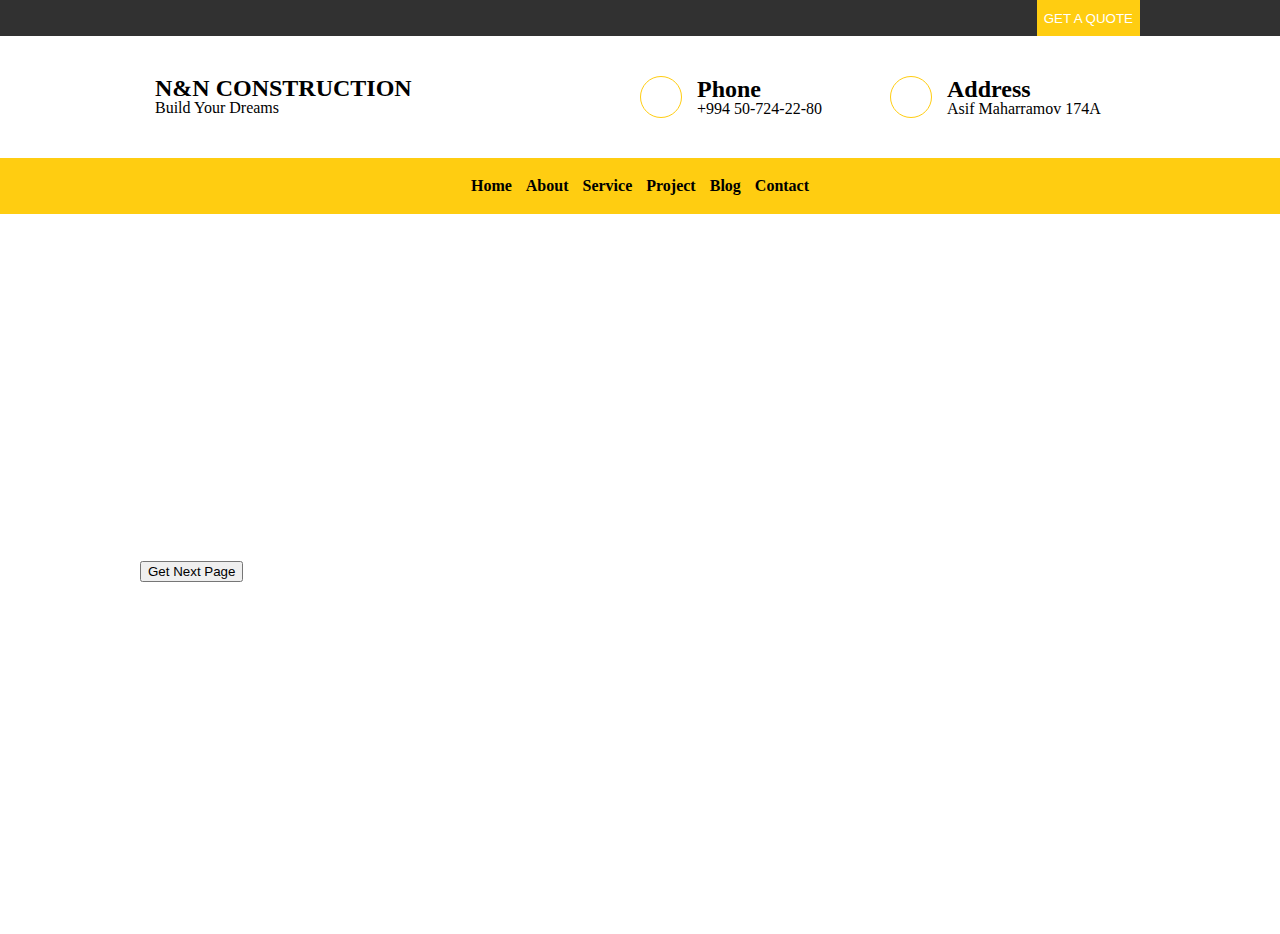
<file: N&N_Construction/index.html>
<!DOCTYPE html>
<html lang="en">
<head>
    <meta charset="UTF-8">
    <meta http-equiv="X-UA-Compatible" content="IE=edge">
    <meta name="viewport" content="width=device-width, initial-scale=1.0">
    <link rel="stylesheet" href="https://cdnjs.cloudflare.com/ajax/libs/font-awesome/6.0.0-beta2/css/all.min.css" integrity="sha512-YWzhKL2whUzgiheMoBFwW8CKV4qpHQAEuvilg9FAn5VJUDwKZZxkJNuGM4XkWuk94WCrrwslk8yWNGmY1EduTA==" crossorigin="anonymous" referrerpolicy="no-referrer"
    />
    <link rel="stylesheet" href="layout.css">
    <link rel="stylesheet" href="reset.css">
    <link rel="stylesheet" href="style.css">
    <title>Document</title>
</head>
<body>
    <section id="home">
       <div class="header">
           <div class="header-info">
               <div class="social">
                <a href=""><i class="fab fa-facebook-f"></i></a>
                <a href=""> <i class="fab fa-twitter"></i></a>
                <a href=""><i class="fab fa-instagram"></i></a>
                <a href=""><i class="fab fa-linkedin-in"></i></a>
                <a href=""><i class="fab fa-skype"></i></a>
               </div>
               <div class="button">
                   <button class="btn">GET A QUOTE</button>
               </div>
           </div>
       </div>
       <div class="Middle">
        <div class="container">
               <div class="row">
                   <div class="col-6">
                       <div class="element">
                           <div class="element-icon mgrn-rght">
                        <i class="fas fa-tools"></i>
                    </div>
                    <div class="element-yazi">
                        <h1>N&N CONSTRUCTION</h1>
                        <p>Build Your Dreams</p>
                    </div>
                   </div>
               </div>
               <div class="col-3">
                <div class="element">
                    <div class="element-icon icon-radius">
                     <i class="fas fa-mobile-alt"></i>
                    </div>
                    <div class="element-yazi">
                    <h1>Phone</h1>
                    <p>+994 50-724-22-80</p>
                 </div>
                </div>
            </div>
            <div class="col-3">
                <div class="element">
                    <div class="element-icon icon-radius ">
                    <i class="fas fa-home"></i>
                </div>
                <div class="element-yazi">
                    <h1>Address</h1>
                    <p>Asif Maharramov 174A</p>
                </div>
                   </div>
               </div> 
           </div>
        </div>
        <div class="footer">
            <div class="row bckrnd_color">
                <div class="col-12">
                    <div class="container">
                        <div class="sa">
                        <ul>
                            <li><a href="">Home</a></li>
                            <li><a href="">About</a></li>
                            <li><a href="">Service</a></li>
                            <li><a href="">Project</a></li>
                            <li><a href="">Blog</a></li>
                            <li><a href="">Contact</a></li>
                        </div>
                        </ul>
                    </div>
                </div>
            </div>
        </div>
       </div>
    <section id="main">
            <div class="container">
                <div class="row">
                    <div class="col-12">
                        <div class="main-element">
                        <h1>Build Your Dream <br> With Passion</h1>
                        <p>N&N Construction is one of the best construction company of Azerbaijan</p>
                        <button id="get">Get Next Page</button>
                    </div>
                    </div>  
                </div>
            </div>
    </section>
     </section>
</body>
</html>
</file>
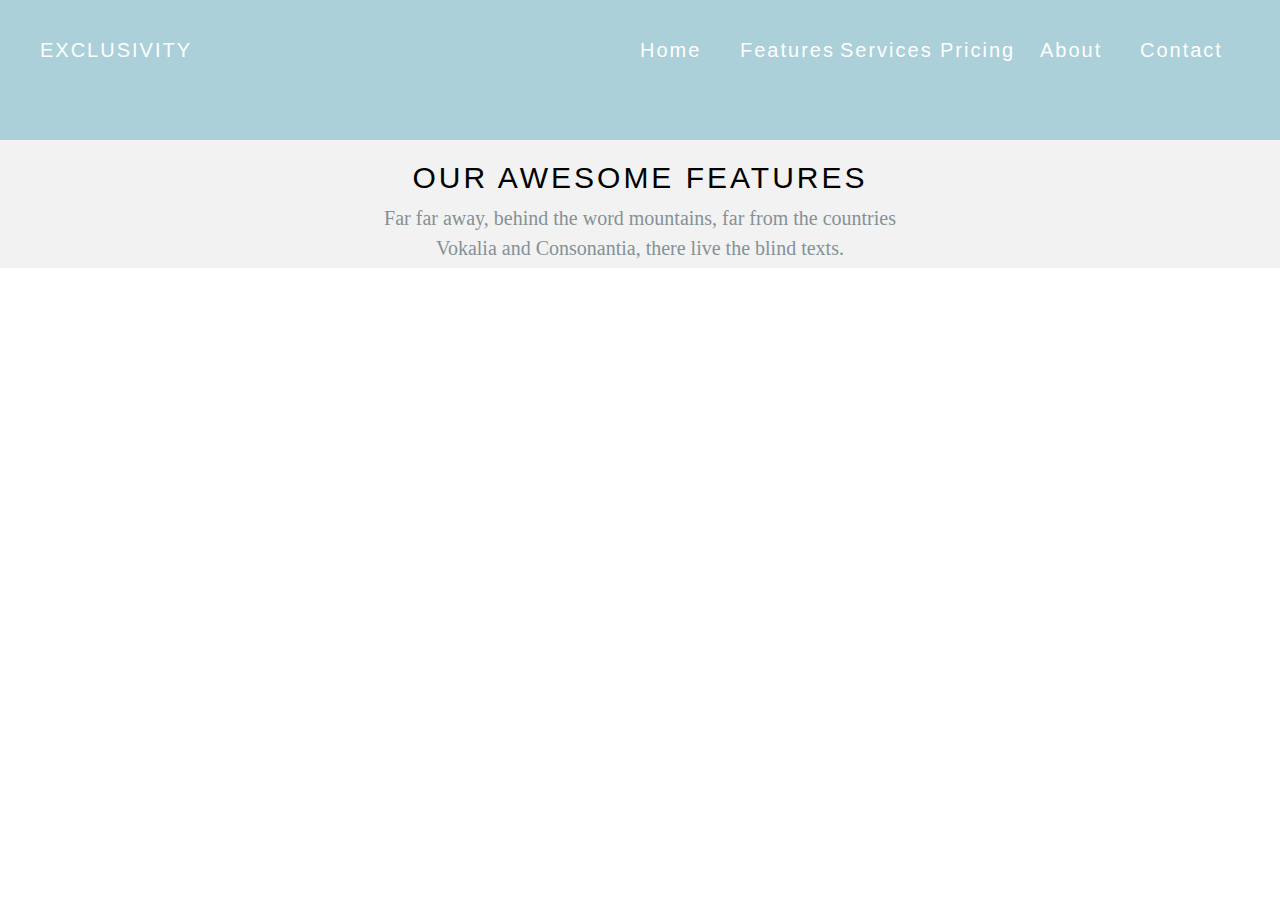
<file: Week-05_Hw1/index.html>
<!DOCTYPE html>
<html lang="en">
<head>
    <meta charset="UTF-8">
    <meta http-equiv="X-UA-Compatible" content="IE=edge">
    <meta name="viewport" content="width=device-width, initial-scale=1.0">
    <link rel="stylesheet" href="reset.css">
    <link rel="stylesheet" href="layout.css">
    <link rel="stylesheet" href="style.css">
    <title>Document</title>
</head>
<body>
    <!-- Section Navbar strat -->
    <section id="navbar">
    <div class="container">
        <div class="row">
            <div class="col-6">
                <div class="item">
                    <a href="#"> EXCLUSIVITY</a>
                </div>
            </div>
            
                <div class="col-1">
                    <div class="item">
                        <a href="#">Home</a>
                    </div>
                </div>
                <div class="col-1">
                    <div class="item">
                        <a href="#">Features</a>
                    </div>
                </div>
                <div class="col-1">
                    <div class="item">
                        <a href="#">Services</a>
                    </div>
                </div>
                <div class="col-1">
                    <div class="item">
                        <a href="#">Pricing</a>
                    </div>
                </div>
                <div class="col-1">
                    <div class="item">
                        <a href="#">About</a>
                    </div>
                </div>
                <div class="col-1">
                    <div class="item">
                        <a href="#">Contact</a>
                    </div>
                </div>
           
        </div>
    </div>
</section>
<!-- Section Navbar End -->

<!-- Section Feautures Start -->
<section id="feautures">
    <div class="container">
        <div class="row">
            <div class="col-12">
                <div class="element">
                    <h1>Our Awesome Features</h1>
                </div>
                <div class="element-1">
                    <p>Far far away, behind the word mountains, far from the countries</p>
                    <p>Vokalia and Consonantia, there live the blind texts.</p>
                </div>
            </div>
            
        
        </div>
    </div>

</section>
<!-- Section Feautures End -->
</body>
</html>
</file>
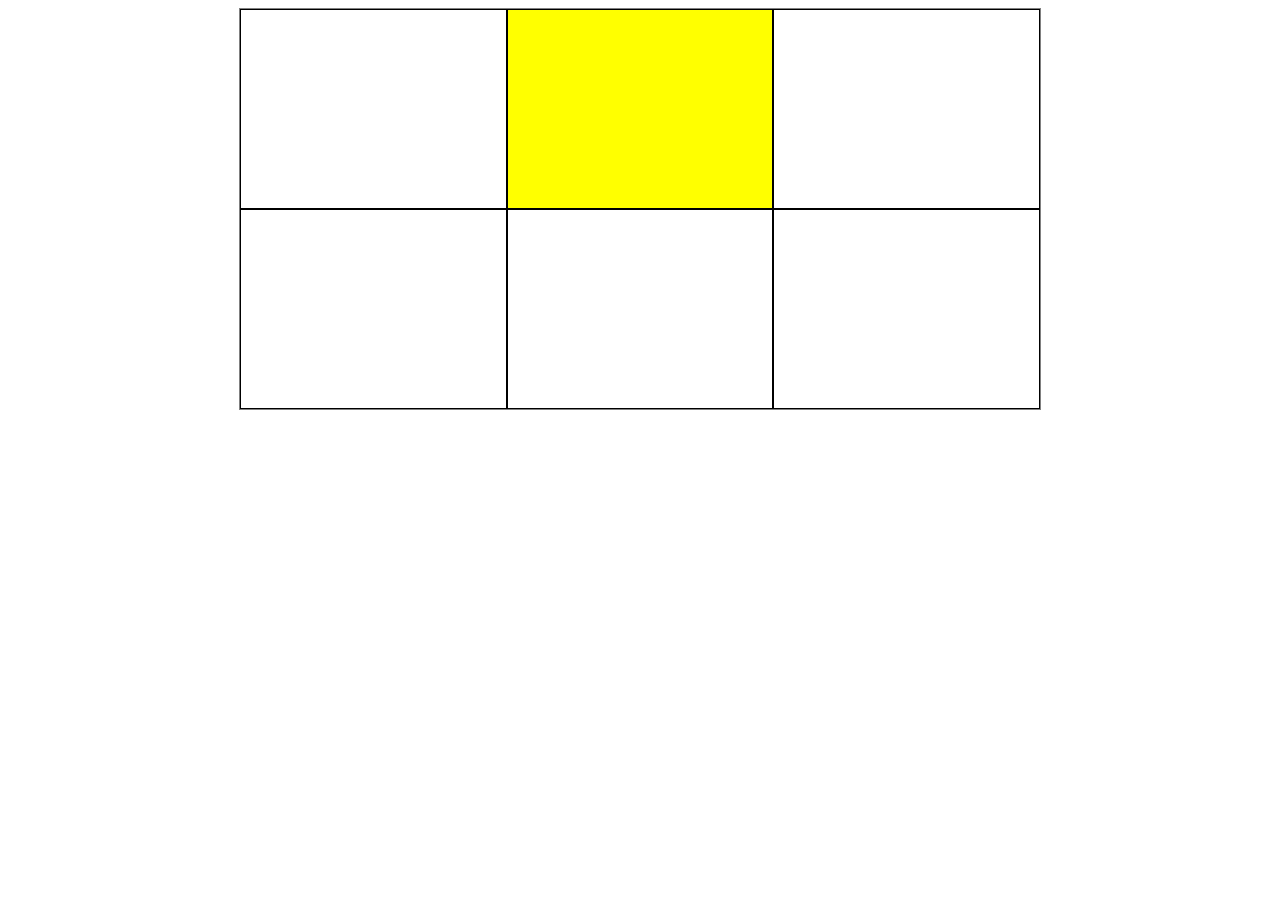
<file: Rustam_Task2/task_2.html>
<!DOCTYPE html>
<html lang="en">
<head>
    <meta charset="UTF-8">
    <meta http-equiv="X-UA-Compatible" content="IE=edge">
    <meta name="viewport" content="width=device-width, initial-scale=1.0">
    <link rel="stylesheet" href="task_2.css">
    <title>Document</title>
</head>
<body>
    <div class="grid-container">
        <div class="grid-item"></div>
        <div class="grid-item"></div>
        <div class="grid-item"></div>
        <div class="grid-item"></div>
        <div class="grid-item"></div>
        <div class="grid-item"></div>
    </div>
</body>
</html>
</file>
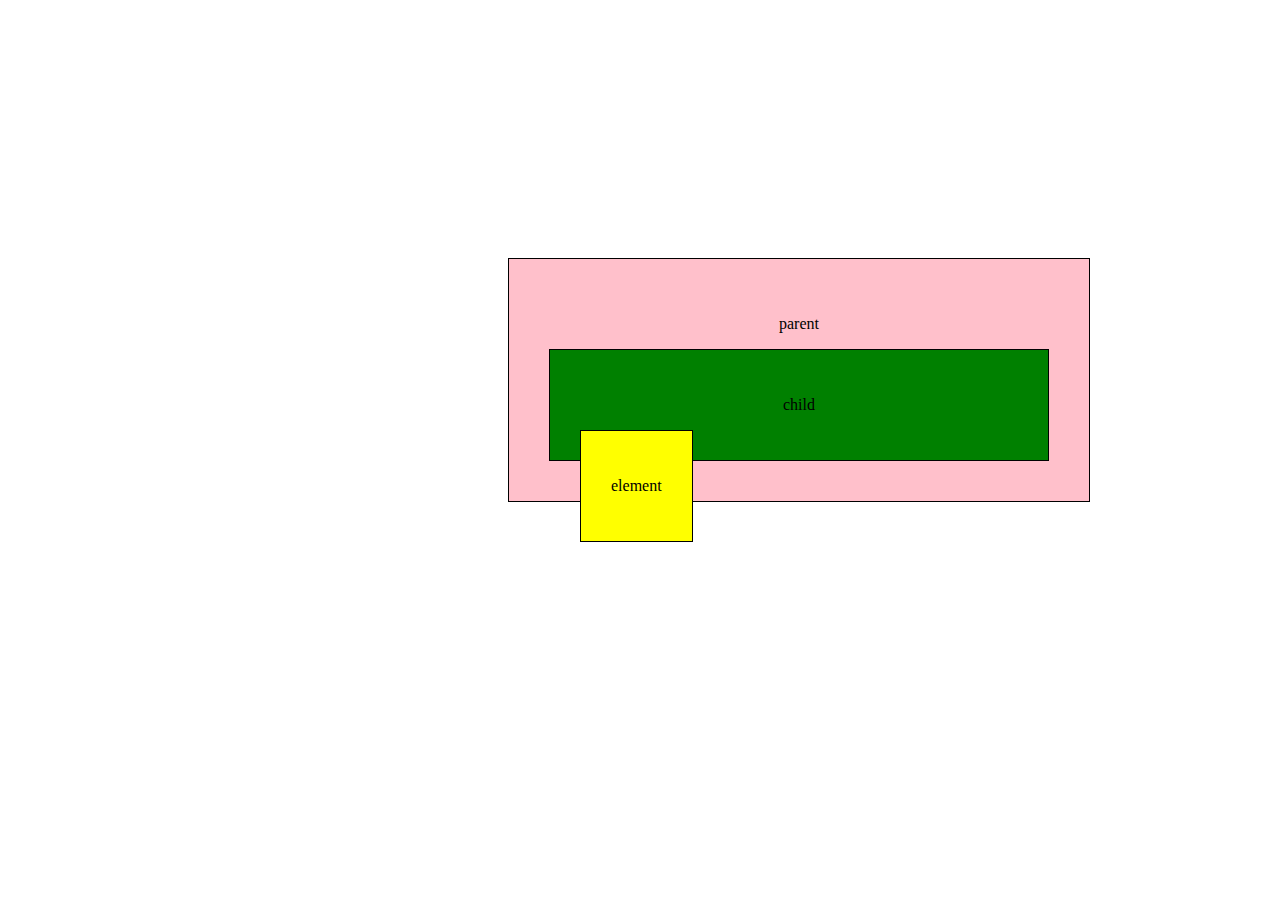
<file: Rustam_Task3/task_3.html>
<!DOCTYPE html>
<html lang="en">
<head>
    <meta charset="UTF-8">
    <meta http-equiv="X-UA-Compatible" content="IE=edge">
    <meta name="viewport" content="width=device-width, initial-scale=1.0">
    <link rel="stylesheet" href="task_3.css">
    <title>Document</title>
</head>
<body>
    <div class="container">
    <div class="parent">
        <p>parent</p>
        <div class="child">
            <p>child</p>
            <div class="element">
                <p>element</p>
            </div>
        </div>
    </div>
</div>
    
</body>
</html>
</file>
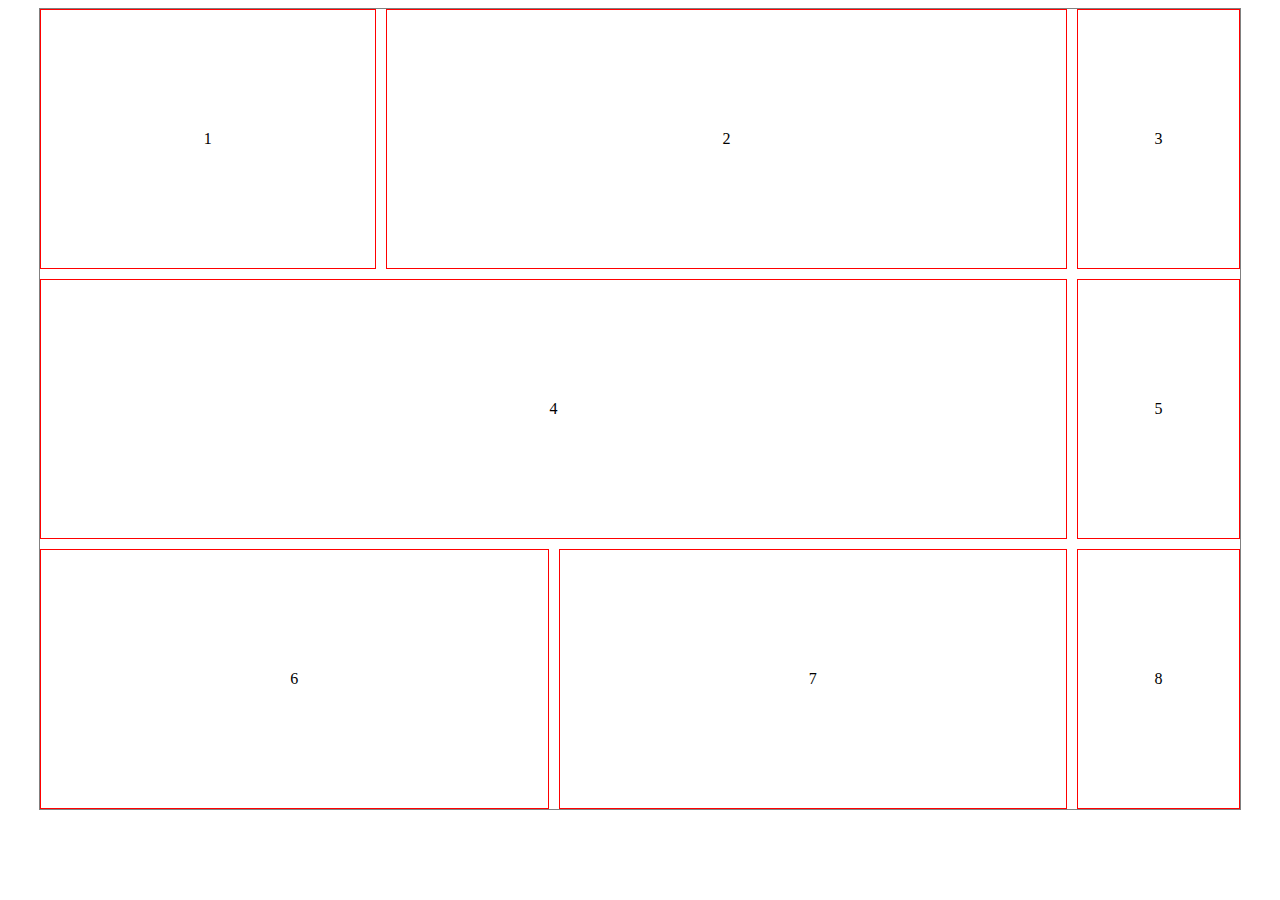
<file: Noke/Classwork/htmll.html>
<!DOCTYPE html>
<html lang="en">
<head>
    <meta charset="UTF-8">
    <meta http-equiv="X-UA-Compatible" content="IE=edge">
    <meta name="viewport" content="width=device-width, initial-scale=1.0">
    <title>Document</title>
    <link rel="stylesheet" href="style1.css">
</head>
<body>
    <div class="grid-container">
        <div class="grid-item">1</div>
        <div class="grid-item">2</div>
        <div class="grid-item">3</div>
        <div class="grid-item">4</div>
        <div class="grid-item">5</div>
        <div class="grid-item">6</div>
        <div class="grid-item">7</div>
        <div class="grid-item">8</div>
        
      </div>
</body>
</html>
</file>
<file: N&N_Construction/layout.css>
/* Cedvel table */

.container {
    width: 1000px;
    margin: 0 auto;
}

.container-full {
    width: 100%;
}


/* Setir row */

.row {
    display: flex;
    justify-content: space-between;
}

.col-1 {
    width: calc(100%/12*1)
}

.col-2 {
    width: calc(100%/12*2)
}

.col-3 {
    width: calc(100%/12*3)
}

.col-4 {
    width: calc(100%/12*4)
}

.col-5 {
    width: calc(100%/12*5)
}

.col-6 {
    width: calc(100%/12*6)
}

.col-7 {
    width: calc(100%/12*7)
}

.col-8 {
    width: calc(100%/12*8)
}

.col-9 {
    width: calc(100%/12*9)
}

.col-10 {
    width: calc(100%/12*10)
}

.col-11 {
    width: calc(100%/12*11)
}

.col-12 {
    width: calc(100%/12*12)
}
</file>
<file: N&N_Construction/style.css>
body{
     margin: 0px;
 }
 #home{
     width: 100%;
     height: 100vh;
 }
 .header{
     background: #313131;;
 }
 .header-info{
    position: relative;
    display: flex;
    justify-content: space-between;
    align-items: center;
    max-width: 1000px;
    margin: 0 auto;
    padding: 10px 0px;
 }
.social a{
    margin: 0 7px;
    color: white ;
    text-decoration: none;
    background-color: transparent;
    transition: all 0.3s ease;
}
a:hover{
    color:#ffcd11 ;
}
.btn{
    position: absolute;
    top: 0%;
    right: 0%;
    height: 100%;
    padding: 5px 7px;
    background-color: #ffcd11;
    border: none;
    color: white;
}
/* Home-Header End */

/* Home-Middle Start */
.element{
    display: flex;
    align-items: center;
    justify-content: left;
    padding: 40px 0px;  
}
.element i{
    color: #ffcd11;
    font-size: 1.3em;
}
.element h1{
    font-weight: bold ;
    font-size: 1.5em;
}
.icon-radius{
    border-radius:  50%;
    width: 40px;
    height: 40px;
    border: 1px solid #ffcd11;
    display: flex;
    justify-content: center;
    align-items: center;
    margin-right: 15px;
}
.mgrn-rght{
    margin-right: 15px;  
    font-size: 1.5em;
}
/* Home-Middle End */
/* Home-Footer Start */
.sa ul a{
    color: black;
    font-weight: bold;
    margin: 0 7px;
    text-decoration: none;
    background-color: transparent;
    transition: all 0.3s ease;
}
.sa ul {
    display: flex;
    justify-content: center;
    padding: 20px 0px;
}
.sa a:hover{
   color: white;
}
.bckrnd_color{
    background-color: #ffcd11 ;
}
/* Home-Footer End */
/* Home-Main Start */
#main {
    width: 100%;
    height: 80vh;
    background-image: url("https://castro.reactdemo.hasthemes.com/assets/img/slider/slider2.jpg");
    background-size: cover ;
}

.main-element h1{
    font-size: 70px;
    line-height: 1.2;
    color: #fff;
   
}
.main-element p{
    font-size: 16px;
    line-height: 1.8;
    color: #fff;
}
.main-element{
    padding: 150px 0px;
}
/* Home-Main End */
</file>
<file: Week-05_Hw1/layout.css>
/* Cedvel table */

.container {
    width: 1200px;
    margin: 0 auto;
    
}

.container-full {
    width: 100%;
}


/* Setir row */

.row {
    display: flex;
    justify-content: space-between;
    
    
}

.col-1 {
    width: calc(100%/12*1)
}

.col-2 {
    width: calc(100%/12*2)
}

.col-3 {
    width: calc(100%/12*3)
}

.col-4 {
    width: calc(100%/12*4)
}

.col-5 {
    width: calc(100%/12*5)
}

.col-6 {
    width: calc(100%/12*6)
}

.col-7 {
    width: calc(100%/12*7)
}

.col-8 {
    width: calc(100%/12*8)
}

.col-9 {
    width: calc(100%/12*9)
}

.col-10 {
    width: calc(100%/12*10)
}

.col-11 {
    width: calc(100%/12*11)
}

.col-12 {
    width: calc(100%/12*12)
}
</file>
<file: Week-05_Hw1/style.css>
#navbar{
   
    background-color: #abd0d9;
}

.item{
    height: 100px;
    padding-top: 40px;
}
.col-6 a{
    margin-right: 20px;
}
.row a{
    display: inline-block;
    text-decoration: none;
    color: #fff;
    letter-spacing: .1em;
    font-size: 1.25rem;
    font-family: "Raleway", sans-serif;
}
/* sfdfsdfsdf */
#feautures{
    background: #f2f2f2;
}
.element, .element-1 {

    display: flex;
    flex-direction: column;
    justify-content: center;
    align-items: center;   
    
}
.element h1{
    margin-bottom: 0.5rem;
    margin-top:  1rem;
    line-height: 1.45;
    font-weight: normal;
    color: #000;
    text-transform: uppercase!important;
    letter-spacing: .1em;
    font-size: 30px;
    font-family: "Raleway", sans-serif;
}
.element-1 p{
    margin: 10px 0px;
    font-size: 1.25rem;
    font-weight: 300;
    margin-top: 0;
    margin-bottom: 1 rem;
    color: #859196;
    box-sizing: inherit;

}
</file>
<file: Rustam_Task2/task_2.css>
.grid-container{
    width: 800px;
    height: 400px;
    border: 1px solid grey;
    margin: 0px auto;
    display: grid;
    grid-template-columns: repeat(3, 1fr);
    grid-template-columns: repeat(3, 1fr);
}
.grid-container div{
    border: 1px solid black;
    display: flex;
    justify-content: center;
    align-items: center;
}
.grid-container div:nth-child(2)
{
    background-color: yellow;
}
</file>
<file: Rustam_Task3/task_3.css>
.parent {

    background-color: pink;
    padding: 40px;
    width: 500px;
    border: 1px solid #000;
  }
  .child {
    background-color: green;
    padding: 30px;  
    border: 1px solid #000;
  }
  .element {
    background-color: yellow;
    padding: 30px;
    border: 1px solid #000;
    position: absolute;
  }
  .container{
     width: 1000px;
     height: 500px;
     margin-left: 500px;
     padding-top:250px;
     text-align: center;
  }
</file>
<file: Noke/Classwork/style1.css>
.grid-container{
    width: 1200px;
    height: 800px;
    border: 1px solid grey;
    margin: 0px auto;
    display: grid;
    grid-template-columns: repeat(7, 1fr);
    gap: 10px;

}
.grid-container div{
    border: 1px solid red;
    display: flex;
    justify-content: center;
    align-items: center;
}
.grid-container div:nth-child(1){
    grid-column: 1/3;
}
.grid-container div:nth-child(2){
    grid-column: 3/7;
}
.grid-container div:nth-child(4){
    grid-column: 1/7;
}
.grid-container div:nth-child(6){
    grid-column: 1/4;
}
.grid-container div:nth-child(7){
    grid-column: 4/7;
}
</file>
